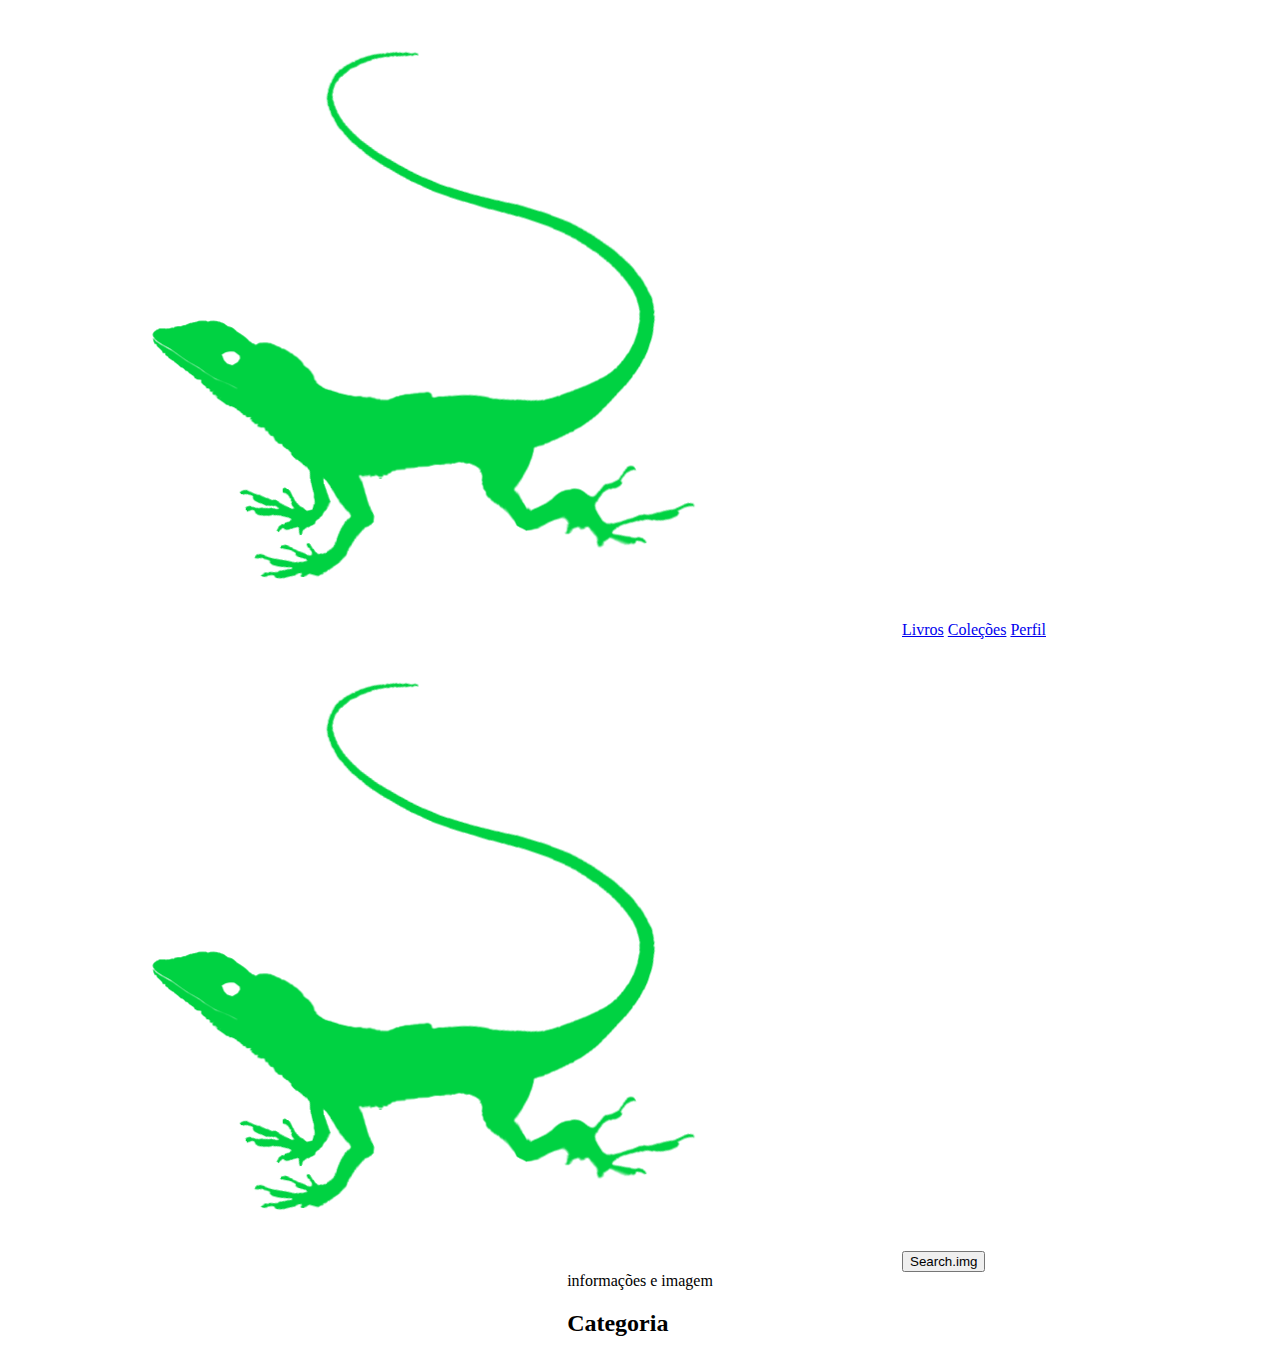
<file: Biblioteca/PageHome.html>
<!DOCTYPE html>
<html>
<head>
	<link rel="stylesheet" type="text/css" href="css/Menu.css">
	<link rel="shortcut icon" href="imgs/Title.png">
	<title>Home</title>
</head>
<body>
	<header>
		<img src="imgs/Largato.png">
		<a href="#">Livros</a>
		<a href="#">Coleções</a>
		<a href="#">Perfil</a>
		<img src="imgs/Largato.png" class="perfil">
		<button>Search.img</button>
	</header>
	<main>
		<div class="Slide">
			<div class="Bigcard">
				informações e imagem
			</div>
		</div>
		<div class="espaso">
			<h2>Categoria</h2>
			<div class="listH">
				<div class="card">
					
				</div>
			</div>
		</div>
	</main>
	<script src="java.js"></script>
</body>
</html>
</file>
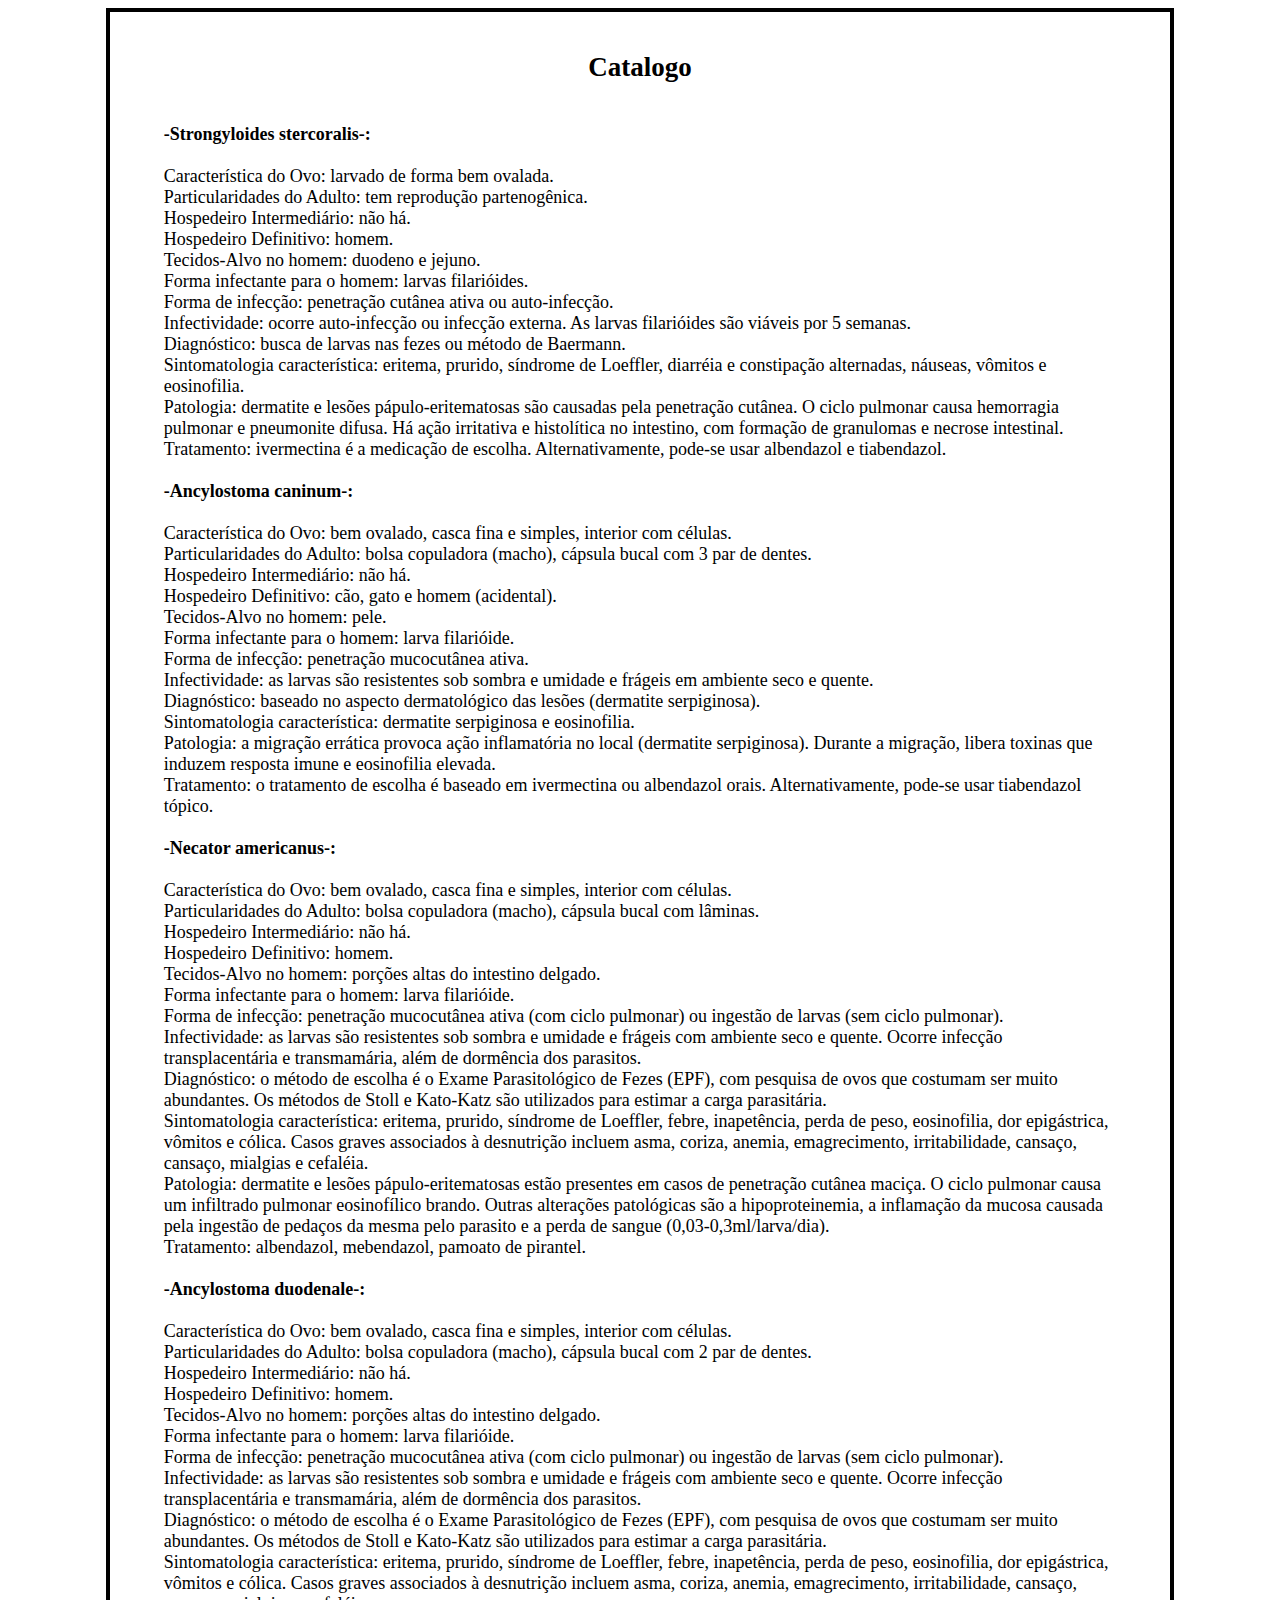
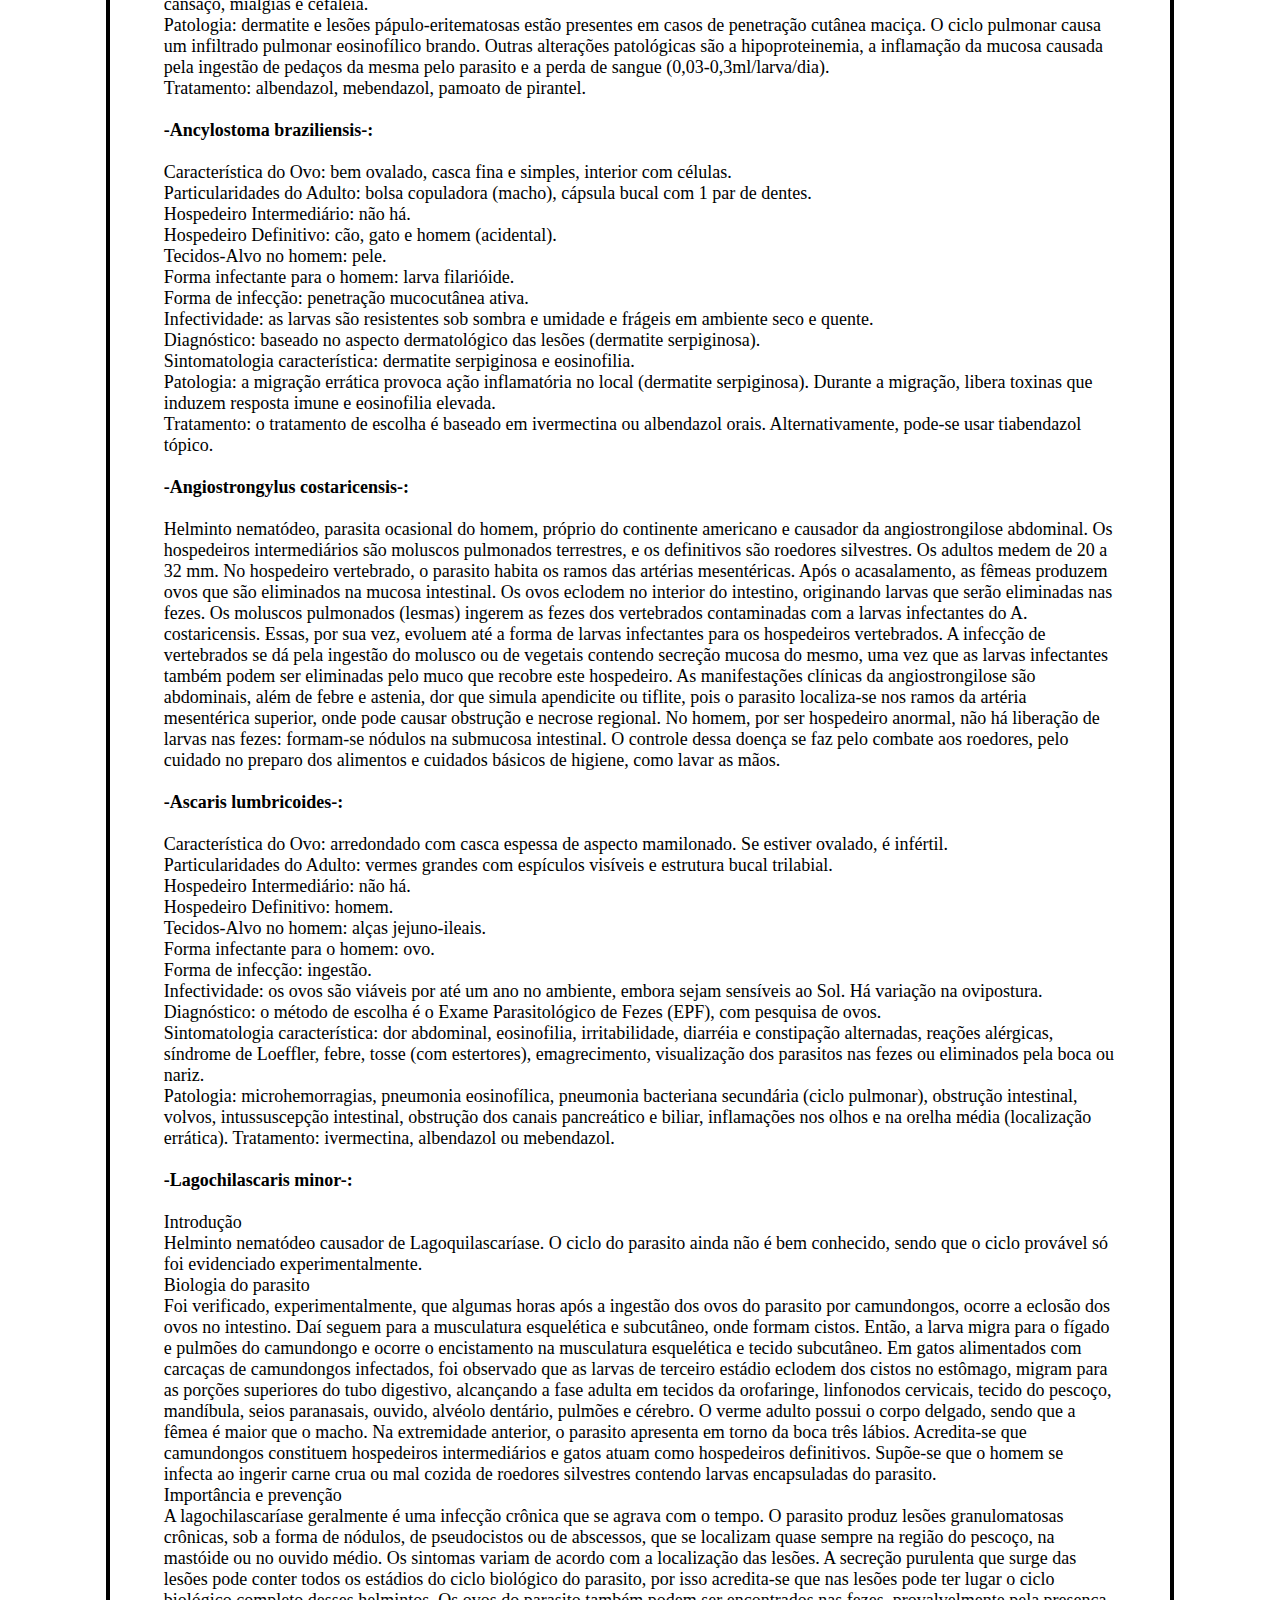
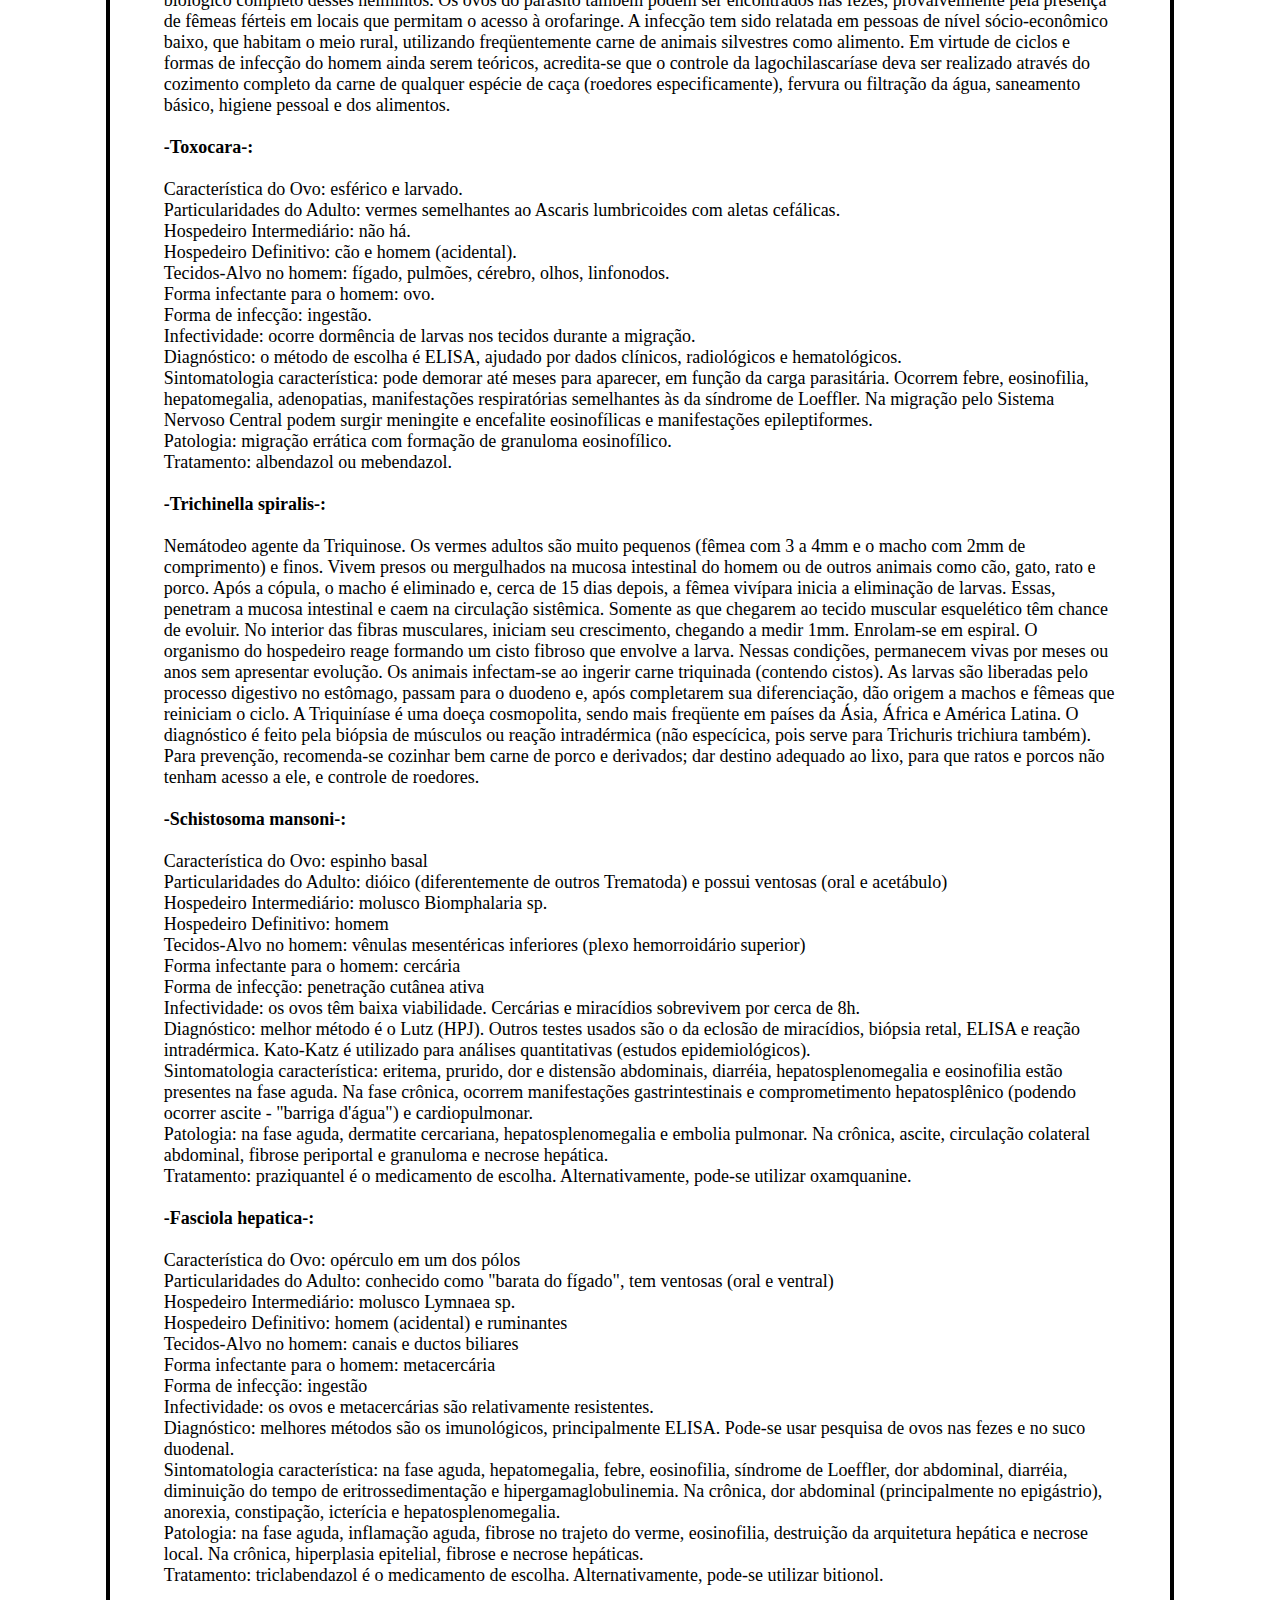
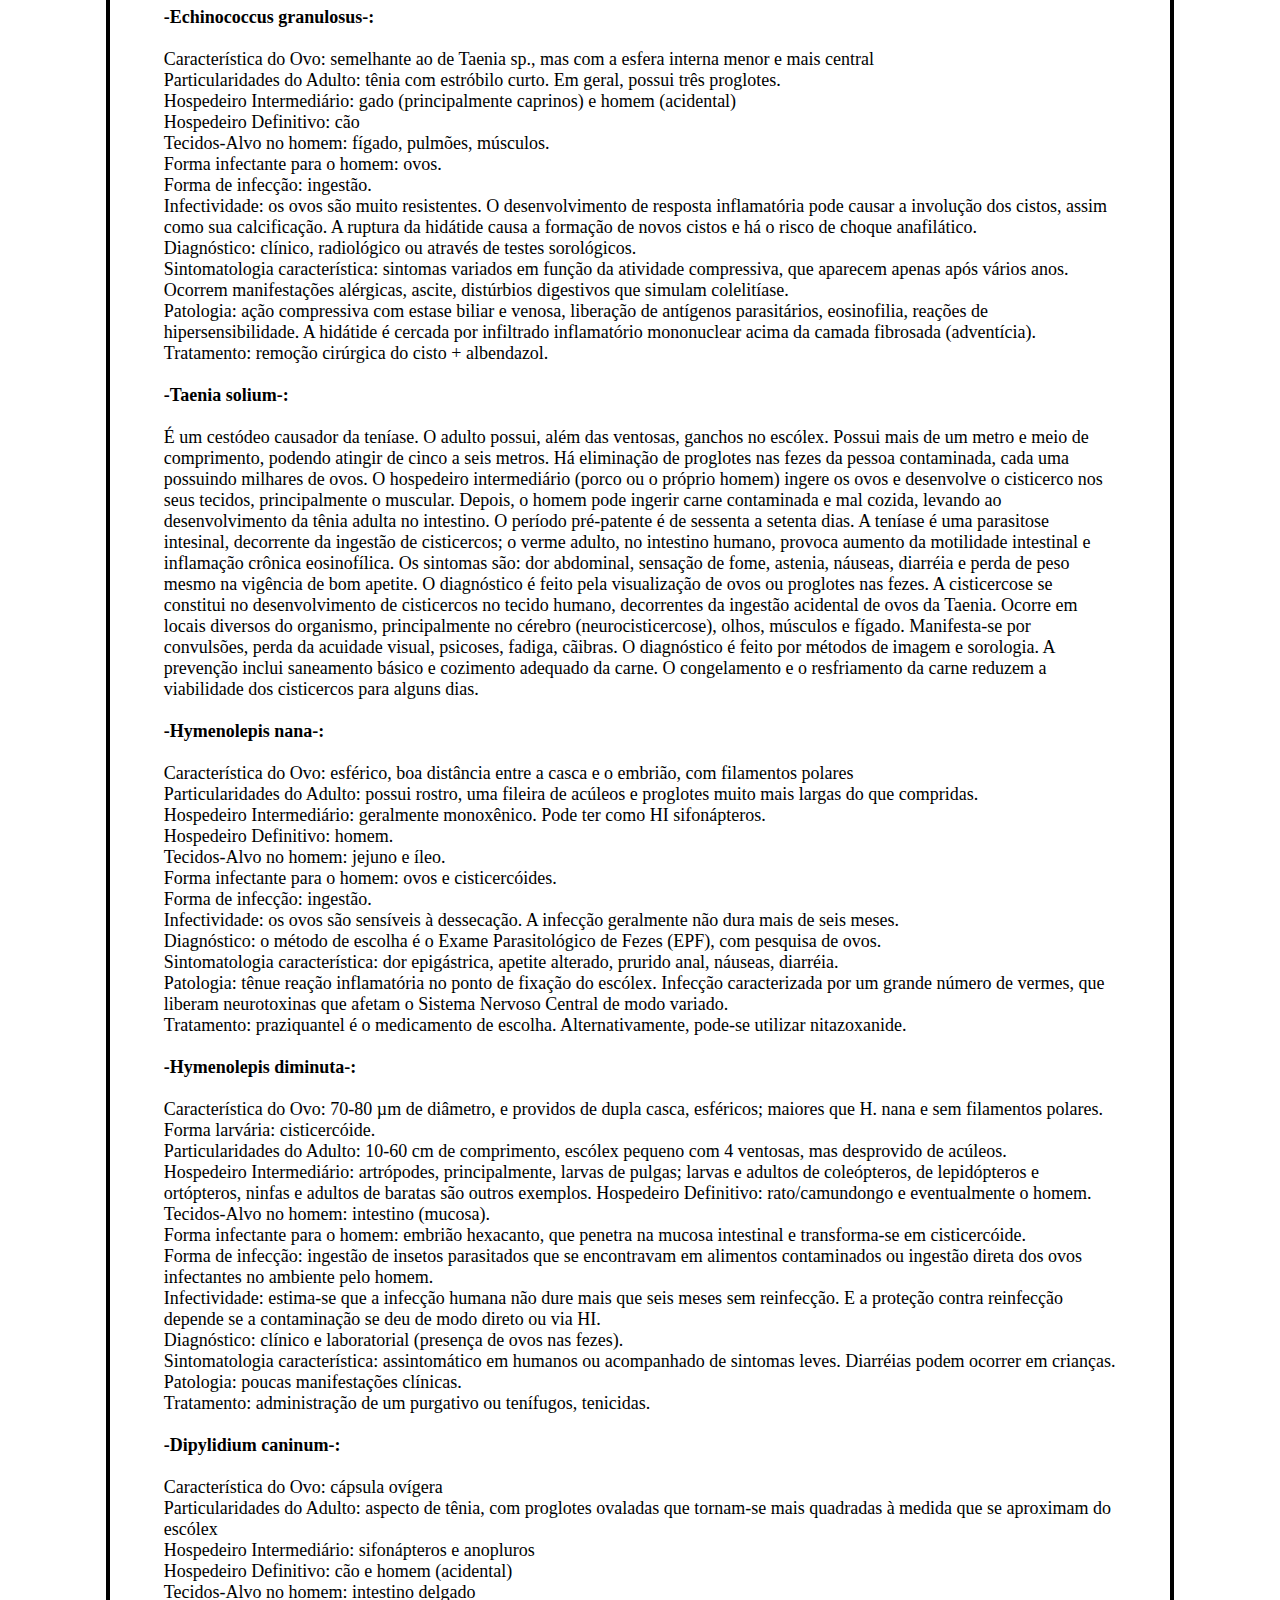
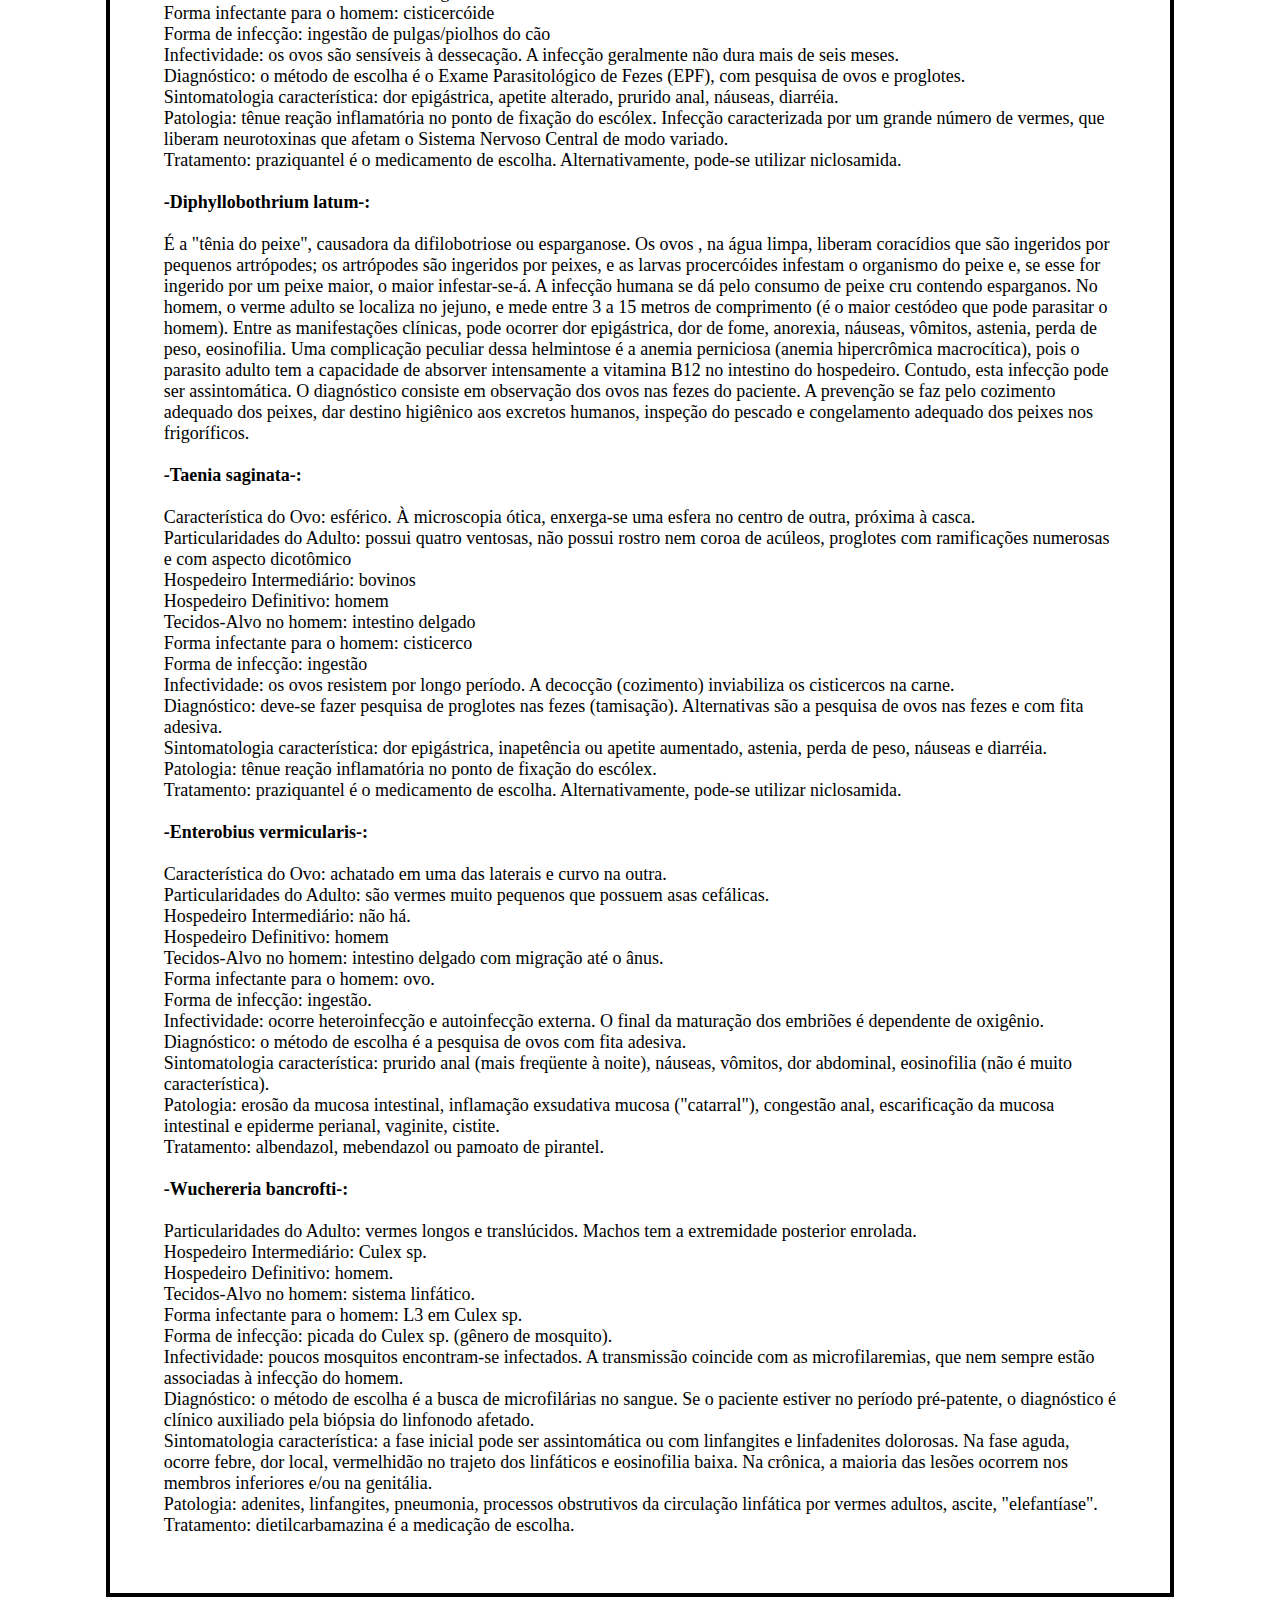
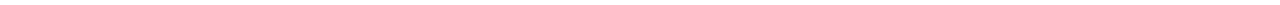
<file: Game/cat.html>
<!DOCTYPE html>
<html>
<head>
	<link rel="stylesheet" type="text/css" href="css.css">
	<title>Modelo</title>
</head>
<body>
	<div class="regras">
		<h2>Catalogo</h2>
		<p>
			<!--Espécie 01-->
			<b>-Strongyloides stercoralis-:</b><br><br>
				Característica do Ovo: larvado de forma bem ovalada.<br>

				Particularidades do Adulto: tem reprodução partenogênica.<br>

				Hospedeiro Intermediário: não há.<br>

				Hospedeiro Definitivo: homem.<br>

				Tecidos-Alvo no homem: duodeno e jejuno.<br>

				Forma infectante para o homem: larvas filarióides.<br>

				Forma de infecção: penetração cutânea ativa ou auto-infecção.<br>

				Infectividade: ocorre auto-infecção ou infecção externa. As larvas filarióides são viáveis por 5 semanas.<br>

				Diagnóstico: busca de larvas nas fezes ou método de Baermann.<br>

				Sintomatologia característica: eritema, prurido, síndrome de Loeffler, diarréia e constipação alternadas, náuseas, vômitos e eosinofilia.<br>

				Patologia: dermatite e lesões pápulo-eritematosas são causadas pela penetração cutânea. O ciclo pulmonar causa hemorragia pulmonar e pneumonite difusa. Há ação irritativa e histolítica no intestino, com formação de granulomas e necrose intestinal.<br>

				Tratamento: ivermectina é a medicação de escolha. Alternativamente, pode-se usar albendazol e tiabendazol.
			<br><br>

			<!--Espécie 02-->
			<b>-Ancylostoma caninum-:</b><br><br>
				Característica do Ovo: bem ovalado, casca fina e simples, interior com células.<br>

				Particularidades do Adulto: bolsa copuladora (macho), cápsula bucal com 3 par de dentes.<br>

				Hospedeiro Intermediário: não há.<br>

				Hospedeiro Definitivo: cão, gato e homem (acidental).<br>

				Tecidos-Alvo no homem: pele.<br>

				Forma infectante para o homem: larva filarióide.<br>

				Forma de infecção: penetração mucocutânea ativa.<br>

				Infectividade: as larvas são resistentes sob sombra e umidade e frágeis em ambiente seco e quente.<br>

				Diagnóstico: baseado no aspecto dermatológico das lesões (dermatite serpiginosa).<br>

				Sintomatologia característica: dermatite serpiginosa e eosinofilia.<br>

				Patologia: a migração errática provoca ação inflamatória no local (dermatite serpiginosa). Durante a migração, libera toxinas que induzem resposta imune e eosinofilia elevada.<br>

				Tratamento: o tratamento de escolha é baseado em ivermectina ou albendazol orais. Alternativamente, pode-se usar tiabendazol tópico.
			<br><br>

			<!--Espécie 03-->
			<b>-Necator americanus-:</b><br><br>
				Característica do Ovo: bem ovalado, casca fina e simples, interior com células.<br>

				Particularidades do Adulto: bolsa copuladora (macho), cápsula bucal com lâminas.<br>

				Hospedeiro Intermediário: não há.<br>

				Hospedeiro Definitivo: homem.<br>

				Tecidos-Alvo no homem: porções altas do intestino delgado.<br>

				Forma infectante para o homem: larva filarióide.<br>

				Forma de infecção: penetração mucocutânea ativa (com ciclo pulmonar) ou ingestão de larvas (sem ciclo pulmonar).<br>

				Infectividade: as larvas são resistentes sob sombra e umidade e frágeis com ambiente seco e quente. Ocorre infecção transplacentária e transmamária, além de dormência dos parasitos.<br>

				Diagnóstico: o método de escolha é o Exame Parasitológico de Fezes (EPF), com pesquisa de ovos que costumam ser muito abundantes. Os métodos de Stoll e Kato-Katz são utilizados para estimar a carga parasitária.<br>

				Sintomatologia característica: eritema, prurido, síndrome de Loeffler, febre, inapetência, perda de peso, eosinofilia, dor epigástrica, vômitos e cólica. Casos graves associados à desnutrição incluem asma, coriza, anemia, emagrecimento, irritabilidade, cansaço, cansaço, mialgias e cefaléia.<br>

				Patologia: dermatite e lesões pápulo-eritematosas estão presentes em casos de penetração cutânea maciça. O ciclo pulmonar causa um infiltrado pulmonar eosinofílico brando. Outras alterações patológicas são a hipoproteinemia, a inflamação da mucosa causada pela ingestão de pedaços da mesma pelo parasito e a perda de sangue (0,03-0,3ml/larva/dia).<br>

				Tratamento: albendazol, mebendazol, pamoato de pirantel.
			<br><br>

			<!--Espécie 04-->
			<b>-Ancylostoma duodenale-:</b><br><br>
				Característica do Ovo: bem ovalado, casca fina e simples, interior com células.<br>

				Particularidades do Adulto: bolsa copuladora (macho), cápsula bucal com 2 par de dentes.<br>

				Hospedeiro Intermediário: não há.<br>

				Hospedeiro Definitivo: homem.<br>

				Tecidos-Alvo no homem: porções altas do intestino delgado.<br>

				Forma infectante para o homem: larva filarióide.<br>

				Forma de infecção: penetração mucocutânea ativa (com ciclo pulmonar) ou ingestão de larvas (sem ciclo pulmonar).<br>

				Infectividade: as larvas são resistentes sob sombra e umidade e frágeis com ambiente seco e quente. Ocorre infecção transplacentária e transmamária, além de dormência dos parasitos.<br>

				Diagnóstico: o método de escolha é o Exame Parasitológico de Fezes (EPF), com pesquisa de ovos que costumam ser muito abundantes. Os métodos de Stoll e Kato-Katz são utilizados para estimar a carga parasitária.<br>

				Sintomatologia característica: eritema, prurido, síndrome de Loeffler, febre, inapetência, perda de peso, eosinofilia, dor epigástrica, vômitos e cólica. Casos graves associados à desnutrição incluem asma, coriza, anemia, emagrecimento, irritabilidade, cansaço, cansaço, mialgias e cefaléia.<br>

				Patologia: dermatite e lesões pápulo-eritematosas estão presentes em casos de penetração cutânea maciça. O ciclo pulmonar causa um infiltrado pulmonar eosinofílico brando. Outras alterações patológicas são a hipoproteinemia, a inflamação da mucosa causada pela ingestão de pedaços da mesma pelo parasito e a perda de sangue (0,03-0,3ml/larva/dia).<br>

				Tratamento: albendazol, mebendazol, pamoato de pirantel.
			<br><br>

			<!--Espécie 05-->
			<b>-Ancylostoma braziliensis-:</b><br><br>
				Característica do Ovo: bem ovalado, casca fina e simples, interior com células.<br>

				Particularidades do Adulto: bolsa copuladora (macho), cápsula bucal com 1 par de dentes.<br>

				Hospedeiro Intermediário: não há.<br>

				Hospedeiro Definitivo: cão, gato e homem (acidental).<br>

				Tecidos-Alvo no homem: pele.<br>

				Forma infectante para o homem: larva filarióide.<br>

				Forma de infecção: penetração mucocutânea ativa.<br>

				Infectividade: as larvas são resistentes sob sombra e umidade e frágeis em ambiente seco e quente.<br>

				Diagnóstico: baseado no aspecto dermatológico das lesões (dermatite serpiginosa).<br>

				Sintomatologia característica: dermatite serpiginosa e eosinofilia.<br>

				Patologia: a migração errática provoca ação inflamatória no local (dermatite serpiginosa). Durante a migração, libera toxinas que induzem resposta imune e eosinofilia elevada.<br>

				Tratamento: o tratamento de escolha é baseado em ivermectina ou albendazol orais. Alternativamente, pode-se usar tiabendazol tópico.
			<br><br>

			<!--Espécie 06-->
			<b>-Angiostrongylus costaricensis-:</b><br><br>
				Helminto nematódeo, parasita ocasional do homem, próprio do continente americano e causador da angiostrongilose abdominal. Os hospedeiros intermediários são moluscos pulmonados terrestres, e os definitivos são roedores silvestres. Os adultos medem de 20 a 32 mm.
				No hospedeiro vertebrado, o parasito habita os ramos das artérias mesentéricas. Após o acasalamento, as fêmeas produzem ovos que são eliminados na mucosa intestinal. Os ovos eclodem no interior do intestino, originando larvas que serão eliminadas nas fezes. Os moluscos pulmonados (lesmas) ingerem as fezes dos vertebrados contaminadas com a larvas infectantes do A. costaricensis. Essas, por sua vez, evoluem até a forma de larvas infectantes para os hospedeiros vertebrados. A infecção de vertebrados se dá pela ingestão do molusco ou de vegetais contendo secreção mucosa do mesmo, uma vez que as larvas infectantes também podem ser eliminadas pelo muco que recobre este hospedeiro. As manifestações clínicas da angiostrongilose são abdominais, além de febre e astenia, dor que  simula apendicite ou tiflite, pois o parasito localiza-se nos ramos da artéria mesentérica superior, onde pode causar obstrução e necrose regional. No homem, por ser hospedeiro anormal, não há liberação de larvas nas fezes: formam-se nódulos na submucosa intestinal.
				O controle dessa doença se faz pelo combate aos roedores, pelo cuidado no preparo dos alimentos e cuidados básicos de higiene, como lavar as mãos.
			<br><br>

			<!--Espécie 07-->
			<b>-Ascaris lumbricoides-:</b><br><br>
				Característica do Ovo: arredondado com casca espessa de aspecto mamilonado. Se estiver ovalado, é infértil.<br>

				Particularidades do Adulto: vermes grandes com espículos visíveis e estrutura bucal trilabial.<br>

				Hospedeiro Intermediário: não há.<br>

				Hospedeiro Definitivo: homem.<br>

				Tecidos-Alvo no homem: alças jejuno-ileais.<br>

				Forma infectante para o homem: ovo.<br>

				Forma de infecção: ingestão.<br>

				Infectividade: os ovos são viáveis por até um ano no ambiente, embora sejam sensíveis ao Sol. Há variação na ovipostura.<br>

				Diagnóstico: o método de escolha é o Exame Parasitológico de Fezes (EPF), com pesquisa de ovos.<br>

				Sintomatologia característica: dor abdominal, eosinofilia, irritabilidade, diarréia e constipação alternadas, reações alérgicas, síndrome de Loeffler, febre, tosse (com estertores), emagrecimento, visualização dos parasitos nas fezes ou eliminados pela boca ou nariz.<br>

				Patologia: microhemorragias, pneumonia eosinofílica, pneumonia bacteriana secundária (ciclo pulmonar), obstrução intestinal, volvos, intussuscepção intestinal, obstrução dos canais pancreático e biliar, inflamações nos olhos e na orelha média (localização errática).
				Tratamento: ivermectina, albendazol ou mebendazol.
			<br><br>

			<!--Espécie 08-->
			<b>-Lagochilascaris minor-:</b><br><br>
				Introdução<br>
				Helminto nematódeo causador de Lagoquilascaríase. O ciclo do parasito ainda não é bem conhecido, sendo que o ciclo provável só foi evidenciado experimentalmente.<br>
				Biologia do parasito<br>
				Foi verificado, experimentalmente, que algumas horas após a ingestão dos ovos do parasito por camundongos, ocorre a eclosão dos ovos no intestino. Daí seguem para a musculatura esquelética e subcutâneo, onde formam cistos. Então, a larva migra para o fígado e pulmões do camundongo e ocorre o encistamento na musculatura esquelética e tecido subcutâneo. Em gatos alimentados com carcaças de camundongos infectados, foi observado que as larvas de terceiro estádio eclodem dos cistos no estômago, migram para as porções superiores do tubo digestivo, alcançando a fase adulta em tecidos da orofaringe, linfonodos cervicais, tecido do pescoço, mandíbula, seios paranasais, ouvido, alvéolo dentário, pulmões e cérebro. O verme adulto possui o corpo delgado, sendo que a fêmea é maior que o macho. Na extremidade anterior, o parasito apresenta em torno da boca três lábios. Acredita-se que camundongos constituem hospedeiros intermediários e gatos atuam como hospedeiros definitivos. Supõe-se que o homem se infecta ao ingerir carne crua ou mal cozida de roedores silvestres contendo larvas encapsuladas do parasito.<br>
				Importância e prevenção<br>
				A lagochilascaríase geralmente é uma infecção crônica que se agrava com o tempo. O parasito produz lesões granulomatosas crônicas, sob a forma de nódulos, de pseudocistos ou de abscessos, que se localizam quase sempre na região do pescoço, na mastóide ou no ouvido médio. Os sintomas variam de acordo com a localização das lesões. A secreção purulenta que surge das lesões pode conter todos os estádios do ciclo biológico do parasito, por isso acredita-se que nas lesões pode ter lugar o ciclo biológico completo desses helmintos. Os ovos do parasito também podem ser encontrados nas fezes, provalvelmente pela presença de fêmeas férteis em locais que permitam o acesso à orofaringe. A infecção tem sido relatada em pessoas de nível sócio-econômico baixo, que habitam o meio rural, utilizando freqüentemente carne de animais silvestres como alimento. Em virtude de ciclos e formas de infecção do homem ainda serem teóricos, acredita-se que o controle da lagochilascaríase deva ser realizado através do cozimento completo da carne de qualquer espécie de caça (roedores especificamente), fervura ou filtração da água, saneamento básico, higiene pessoal e dos alimentos.
			<br><br>

			<!--Espécie 09-->
			<b>-Toxocara-:</b><br><br>
				Característica do Ovo: esférico e larvado.<br>

				Particularidades do Adulto: vermes semelhantes ao Ascaris lumbricoides com aletas cefálicas.<br>

				Hospedeiro Intermediário: não há.<br>

				Hospedeiro Definitivo: cão e homem (acidental).<br>

				Tecidos-Alvo no homem: fígado, pulmões, cérebro, olhos, linfonodos.<br>

				Forma infectante para o homem: ovo.<br>

				Forma de infecção: ingestão.<br>

				Infectividade: ocorre dormência de larvas nos tecidos durante a migração.<br>

				Diagnóstico: o método de escolha é ELISA, ajudado por dados clínicos, radiológicos e hematológicos.<br>

				Sintomatologia característica: pode demorar até meses para aparecer, em função da carga parasitária. Ocorrem febre, eosinofilia, hepatomegalia, adenopatias, manifestações respiratórias semelhantes às da síndrome de Loeffler. Na migração pelo Sistema Nervoso Central podem surgir meningite e encefalite eosinofílicas e manifestações epileptiformes.<br>

				Patologia: migração errática com formação de granuloma eosinofílico.<br>

				Tratamento: albendazol ou mebendazol.
			<br><br>

			<!--Espécie 10-->
			<b>-Trichinella spiralis-:</b><br><br>

				Nemátodeo agente da Triquinose. Os vermes adultos são muito pequenos (fêmea com 3 a 4mm e o macho com 2mm de comprimento) e finos. Vivem presos ou mergulhados na mucosa intestinal do homem ou de outros animais como cão, gato, rato e porco. Após a cópula, o macho é eliminado e, cerca de 15 dias depois, a fêmea vivípara inicia a eliminação de larvas. Essas, penetram  a mucosa intestinal e caem na circulação sistêmica. Somente as que chegarem ao tecido muscular esquelético têm chance de evoluir. No interior das fibras musculares, iniciam seu crescimento, chegando a medir 1mm. Enrolam-se em espiral. O organismo do hospedeiro reage formando um cisto fibroso que envolve a larva. Nessas condições, permanecem vivas por meses ou anos sem apresentar evolução. Os animais infectam-se ao ingerir carne triquinada (contendo cistos). As larvas são liberadas pelo processo digestivo no estômago, passam para o duodeno e, após completarem sua diferenciação, dão origem a machos e fêmeas que reiniciam o ciclo. A Triquiníase é uma doeça cosmopolita, sendo mais freqüente em países da Ásia, África e América Latina. O diagnóstico é feito pela biópsia de músculos ou reação intradérmica (não especícica, pois serve para Trichuris trichiura também). Para prevenção, recomenda-se cozinhar bem carne de porco e derivados; dar destino adequado ao lixo, para que ratos e porcos não tenham acesso a ele, e controle de roedores.
			<br><br>

			<!--Espécie 11-->
			<b>-Schistosoma mansoni-:</b><br><br>
				Característica do Ovo: espinho basal<br>

				Particularidades do Adulto: dióico (diferentemente de outros Trematoda) e possui ventosas (oral e acetábulo)<br>

				Hospedeiro Intermediário: molusco Biomphalaria sp.<br>

				Hospedeiro Definitivo: homem<br>

				Tecidos-Alvo no homem: vênulas mesentéricas inferiores (plexo hemorroidário superior)<br>

				Forma infectante para o homem: cercária<br>

				Forma de infecção: penetração cutânea ativa<br>

				Infectividade: os ovos têm baixa viabilidade. Cercárias e miracídios sobrevivem por cerca de 8h.<br>

				Diagnóstico: melhor método é o Lutz (HPJ). Outros testes usados são o da eclosão de miracídios, biópsia retal, ELISA e reação intradérmica. Kato-Katz é utilizado para análises quantitativas (estudos epidemiológicos).<br>

				Sintomatologia característica: eritema, prurido, dor e distensão abdominais, diarréia, hepatosplenomegalia e eosinofilia estão presentes na fase aguda. Na fase crônica, ocorrem manifestações gastrintestinais e comprometimento hepatosplênico (podendo ocorrer ascite - "barriga d'água") e cardiopulmonar.<br>

				Patologia: na fase aguda, dermatite cercariana, hepatosplenomegalia e embolia pulmonar. Na crônica, ascite, circulação colateral abdominal, fibrose periportal e granuloma e necrose hepática.<br>

				Tratamento: praziquantel é o medicamento de escolha. Alternativamente, pode-se utilizar oxamquanine.
			<br><br>

			<!--Espécie 12-->
			<b>-Fasciola hepatica-:</b><br><br>
				Característica do Ovo: opérculo em um dos pólos<br>

				Particularidades do Adulto: conhecido como "barata do fígado", tem ventosas (oral e ventral)<br>

				Hospedeiro Intermediário: molusco Lymnaea sp.<br>

				Hospedeiro Definitivo: homem (acidental) e ruminantes<br>

				Tecidos-Alvo no homem: canais e ductos biliares<br>

				Forma infectante para o homem: metacercária<br>

				Forma de infecção: ingestão<br>

				Infectividade: os ovos e metacercárias são relativamente resistentes.<br>

				Diagnóstico: melhores métodos são os imunológicos, principalmente ELISA. Pode-se usar pesquisa de ovos nas fezes e no suco duodenal.<br>

				Sintomatologia característica: na fase aguda, hepatomegalia, febre, eosinofilia, síndrome de Loeffler, dor abdominal, diarréia, diminuição do tempo de eritrossedimentação e hipergamaglobulinemia. Na crônica, dor abdominal (principalmente no epigástrio), anorexia, constipação, icterícia e hepatosplenomegalia.<br>

				Patologia: na fase aguda, inflamação aguda, fibrose no trajeto do verme, eosinofilia, destruição da arquitetura hepática e necrose local. Na crônica, hiperplasia epitelial, fibrose e necrose hepáticas.<br>

				Tratamento: triclabendazol é o medicamento de escolha. Alternativamente, pode-se utilizar bitionol.
			<br><br>

			<!--Espécie 13-->
			<b>-Echinococcus granulosus-:</b><br><br>
				Característica do Ovo: semelhante ao de Taenia sp., mas com a esfera interna menor e mais central<br>

				Particularidades do Adulto: tênia com estróbilo curto. Em geral, possui três proglotes.<br>

				Hospedeiro Intermediário: gado (principalmente caprinos) e homem (acidental)<br>

				Hospedeiro Definitivo: cão<br>

				Tecidos-Alvo no homem: fígado, pulmões, músculos.<br>

				Forma infectante para o homem: ovos.<br>

				Forma de infecção: ingestão.<br>

				Infectividade: os ovos são muito resistentes. O desenvolvimento de resposta inflamatória pode causar a involução dos cistos, assim como sua calcificação. A ruptura da hidátide causa a formação de novos cistos e há o risco de choque anafilático.<br>

				Diagnóstico: clínico, radiológico ou através de testes sorológicos.<br>

				Sintomatologia característica: sintomas variados em função da atividade compressiva, que aparecem apenas após vários anos. Ocorrem manifestações alérgicas, ascite, distúrbios digestivos que simulam colelitíase.<br>

				Patologia: ação compressiva com estase biliar e venosa, liberação de antígenos parasitários, eosinofilia, reações de hipersensibilidade. A hidátide é cercada por infiltrado inflamatório mononuclear acima da camada fibrosada (adventícia).<br>

				Tratamento: remoção cirúrgica do cisto + albendazol.
			<br><br>

			<!--Espécie 14-->
			<b>-Taenia solium-:</b><br><br>

				É um cestódeo causador da teníase. O adulto possui, além das ventosas, ganchos no escólex. Possui mais de um metro e meio de comprimento, podendo atingir de cinco a seis metros. Há eliminação de proglotes nas fezes da pessoa contaminada, cada uma possuindo milhares de ovos. O hospedeiro intermediário (porco ou o próprio homem) ingere os ovos e desenvolve o cisticerco nos seus tecidos, principalmente o muscular. Depois, o homem pode ingerir carne contaminada e mal cozida, levando ao desenvolvimento da tênia adulta no intestino. O período pré-patente é de sessenta a setenta dias. A teníase é uma parasitose intesinal, decorrente da ingestão de cisticercos; o verme adulto, no intestino humano, provoca aumento da motilidade intestinal e inflamação crônica eosinofílica. Os sintomas são: dor abdominal, sensação de fome, astenia, náuseas, diarréia e perda de peso mesmo na vigência de bom apetite. O diagnóstico é feito pela visualização de ovos ou proglotes nas fezes. A cisticercose se constitui no desenvolvimento de cisticercos no tecido humano, decorrentes da ingestão acidental de ovos da Taenia. Ocorre em locais diversos do organismo, principalmente no cérebro (neurocisticercose), olhos, músculos e fígado. Manifesta-se por convulsões, perda da acuidade visual, psicoses, fadiga, cãibras. O diagnóstico é feito por métodos de imagem e sorologia. A prevenção inclui saneamento básico e cozimento adequado da carne. O congelamento e o resfriamento da carne reduzem a viabilidade dos cisticercos para alguns dias.
			<br><br>

			<!--Espécie 15-->
			<b>-Hymenolepis nana-:</b><br><br>
				Característica do Ovo: esférico, boa distância entre a casca e o embrião, com filamentos polares<br>

				Particularidades do Adulto: possui rostro, uma fileira de acúleos e proglotes muito mais largas do que compridas.<br>

				Hospedeiro Intermediário: geralmente monoxênico. Pode ter como HI sifonápteros.<br>

				Hospedeiro Definitivo: homem.<br>

				Tecidos-Alvo no homem: jejuno e íleo.<br>

				Forma infectante para o homem: ovos e cisticercóides.<br>

				Forma de infecção: ingestão.<br>

				Infectividade: os ovos são sensíveis à dessecação. A infecção geralmente não dura mais de seis meses.<br>

				Diagnóstico: o método de escolha é o Exame Parasitológico de Fezes (EPF), com pesquisa de ovos.<br>

				Sintomatologia característica: dor epigástrica, apetite alterado, prurido anal, náuseas, diarréia.<br>

				Patologia: tênue reação inflamatória no ponto de fixação do escólex. Infecção caracterizada por um grande número de vermes, que liberam neurotoxinas que afetam o Sistema Nervoso Central de modo variado.<br>

				Tratamento: praziquantel é o medicamento de escolha. Alternativamente, pode-se utilizar nitazoxanide.
			<br><br>

			<!--Espécie 16-->
			<b>-Hymenolepis diminuta-:</b><br><br>
				Característica do Ovo: 70-80 µm de diâmetro, e providos de dupla casca, esféricos; maiores que H. nana e sem filamentos polares.<br>

				Forma larvária: cisticercóide.<br>

				Particularidades do Adulto: 10-60 cm de comprimento, escólex pequeno com 4 ventosas, mas desprovido de acúleos.<br>

				Hospedeiro Intermediário: artrópodes, principalmente, larvas de pulgas; larvas e adultos de coleópteros, de lepidópteros e ortópteros, ninfas e adultos de baratas são outros exemplos.
				Hospedeiro Definitivo: rato/camundongo e eventualmente o homem.<br>

				Tecidos-Alvo no homem: intestino (mucosa).<br>

				Forma infectante para o homem: embrião hexacanto, que penetra na mucosa intestinal e transforma-se em cisticercóide.<br>

				Forma de infecção: ingestão de insetos parasitados que se encontravam em alimentos contaminados ou ingestão direta dos ovos infectantes no ambiente pelo homem.<br>

				Infectividade: estima-se que a infecção humana não dure mais que seis meses sem reinfecção. E a proteção contra reinfecção depende se a contaminação se deu de modo direto ou via HI.<br>

				Diagnóstico: clínico e laboratorial (presença de ovos nas fezes).<br>

				Sintomatologia característica: assintomático em humanos ou acompanhado de sintomas leves. Diarréias podem ocorrer em crianças.<br>

				Patologia: poucas manifestações clínicas.<br>

				Tratamento: administração de um purgativo ou tenífugos, tenicidas.
			<br><br>

			<!--Espécie 17-->
			<b>-Dipylidium caninum-:</b><br><br>
				Característica do Ovo: cápsula ovígera<br>

				Particularidades do Adulto: aspecto de tênia, com proglotes ovaladas que tornam-se mais quadradas à medida que se aproximam do escólex<br>

				Hospedeiro Intermediário: sifonápteros e anopluros<br>

				Hospedeiro Definitivo: cão e homem (acidental)<br>

				Tecidos-Alvo no homem: intestino delgado<br>

				Forma infectante para o homem: cisticercóide<br>

				Forma de infecção: ingestão de pulgas/piolhos do cão<br>

				Infectividade: os ovos são sensíveis à dessecação. A infecção geralmente não dura mais de seis meses.<br>

				Diagnóstico: o método de escolha é o Exame Parasitológico de Fezes (EPF), com pesquisa de ovos e proglotes.<br>

				Sintomatologia característica: dor epigástrica, apetite alterado, prurido anal, náuseas, diarréia.<br>

				Patologia: tênue reação inflamatória no ponto de fixação do escólex. Infecção caracterizada por um grande número de vermes, que liberam neurotoxinas que afetam o Sistema Nervoso Central de modo variado.<br>

				Tratamento: praziquantel é o medicamento de escolha. Alternativamente, pode-se utilizar niclosamida.
			<br><br>

			<!--Espécie 18-->
			<b>-Diphyllobothrium latum-:</b><br><br>

				É a "tênia do peixe", causadora da difilobotriose ou esparganose. Os ovos , na água limpa, liberam coracídios que são ingeridos por pequenos artrópodes; os artrópodes são ingeridos por peixes, e as larvas procercóides infestam o organismo do peixe e, se esse for ingerido por um peixe maior, o maior infestar-se-á. A infecção  humana se dá pelo consumo de peixe cru contendo esparganos. No homem, o verme adulto se localiza no jejuno, e mede entre 3 a 15 metros de comprimento (é o maior cestódeo que pode parasitar o homem). Entre as manifestações clínicas, pode ocorrer dor epigástrica, dor de fome, anorexia, náuseas, vômitos, astenia, perda de peso, eosinofilia. Uma complicação peculiar dessa helmintose é a anemia perniciosa (anemia hipercrômica macrocítica), pois o parasito adulto tem a capacidade de absorver intensamente a vitamina B12 no intestino do hospedeiro. Contudo, esta infecção pode ser assintomática. O diagnóstico consiste em observação dos ovos nas fezes do paciente. A prevenção se faz pelo cozimento adequado dos peixes, dar destino higiênico aos excretos humanos, inspeção do pescado e congelamento adequado dos peixes nos frigoríficos.
			<br><br>

			<!--Espécie 19-->
			<b>-Taenia saginata-:</b><br><br>
				Característica do Ovo: esférico. À microscopia ótica, enxerga-se uma esfera no centro de outra, próxima à casca.<br>

				Particularidades do Adulto: possui quatro ventosas, não possui rostro nem coroa de acúleos, proglotes com ramificações numerosas e com aspecto dicotômico<br>

				Hospedeiro Intermediário: bovinos<br>

				Hospedeiro Definitivo: homem<br>

				Tecidos-Alvo no homem: intestino delgado<br>

				Forma infectante para o homem: cisticerco<br>

				Forma de infecção: ingestão<br>

				Infectividade: os ovos resistem por longo período. A decocção (cozimento) inviabiliza os cisticercos na carne.<br>

				Diagnóstico: deve-se fazer pesquisa de proglotes nas fezes (tamisação). Alternativas são a pesquisa de ovos nas fezes e com fita adesiva.<br>

				Sintomatologia característica: dor epigástrica, inapetência ou apetite aumentado, astenia, perda de peso, náuseas e diarréia.<br>

				Patologia: tênue reação inflamatória no ponto de fixação do escólex.<br>

				Tratamento: praziquantel é o medicamento de escolha. Alternativamente, pode-se utilizar niclosamida.
			<br><br>

			<!--Espécie 20-->
			<b>-Enterobius vermicularis-:</b><br><br>
				Característica do Ovo: achatado em uma das laterais e curvo na outra.<br>

				Particularidades do Adulto: são vermes muito pequenos que possuem asas cefálicas.<br>

				Hospedeiro Intermediário: não há.<br>

				Hospedeiro Definitivo: homem<br>

				Tecidos-Alvo no homem: intestino delgado com migração até o ânus.<br>

				Forma infectante para o homem: ovo.<br>

				Forma de infecção: ingestão.<br>

				Infectividade: ocorre heteroinfecção e autoinfecção externa. O final da maturação dos embriões é dependente de oxigênio.<br>

				Diagnóstico: o método de escolha é a pesquisa de ovos com fita adesiva.<br>

				Sintomatologia característica: prurido anal (mais freqüente à noite), náuseas, vômitos, dor abdominal, eosinofilia (não é muito característica).<br>

				Patologia: erosão da mucosa intestinal, inflamação exsudativa mucosa ("catarral"), congestão anal, escarificação da mucosa intestinal e epiderme perianal, vaginite, cistite.<br>

				Tratamento: albendazol, mebendazol ou pamoato de pirantel.
			<br><br>

			<!--Espécie 21-->
			<b>-Wuchereria bancrofti-:</b><br><br>
				Particularidades do Adulto: vermes longos e translúcidos. Machos tem a extremidade posterior enrolada.<br>
				
				Hospedeiro Intermediário: Culex sp.<br>

				Hospedeiro Definitivo: homem.<br>

				Tecidos-Alvo no homem: sistema linfático.<br>

				Forma infectante para o homem: L3 em Culex sp.<br>

				Forma de infecção: picada do Culex sp. (gênero de mosquito).<br>

				Infectividade: poucos mosquitos encontram-se infectados. A transmissão coincide com as microfilaremias, que nem sempre estão associadas à infecção do homem.<br>

				Diagnóstico: o método de escolha é a busca de microfilárias no sangue. Se o paciente estiver no período pré-patente, o diagnóstico é clínico auxiliado pela biópsia do linfonodo afetado.<br>

				Sintomatologia característica: a fase inicial pode ser assintomática ou com linfangites e linfadenites dolorosas. Na fase aguda, ocorre febre, dor local, vermelhidão no trajeto dos linfáticos e eosinofilia baixa. Na crônica, a maioria das lesões ocorrem nos membros inferiores e/ou na genitália.<br>

				Patologia: adenites, linfangites, pneumonia, processos obstrutivos da circulação linfática por vermes adultos, ascite, "elefantíase".<br>

				Tratamento: dietilcarbamazina é a medicação de escolha.
			<br><br>
		</p>
	</div>
</body>
</html>
</file>
<file: Biblioteca/css/Menu.css>
@import "vars.css";

	body{
		background-color: var(--thema);
		display: flex;
		flex-direction: column;
		justify-content: center;
		align-items: center;
	}
</file>
<file: Game/css.css>
body{
	display: flex;
	flex-direction: column;
	align-items: center;
	justify-content: center;
}
.espaso{
	margin-top: 1vh;
    padding: 2vh;
    width: 84vw;
    height: 72vh;
    border: 4px solid;
    display: flex;
    flex-flow: wrap;
    justify-content: center;
}
	.quadrado{
		width: 8vw;
		height: 15vh;
		display: flex;
		flex-direction: column;
		justify-content: center;
		align-items: center;
		border: 2px solid black;
		border-radius: 4px;
		margin-right: 2vw;
		padding: 1vw;
	}
		.quadrado button{
			position: absolute;
		    border: 2px solid black;
		    background-color: white;
		    width: 3vw;
		    margin: -8vw -14vh 0 0;
		    height: 4vh;
		}
		.quadrado img{
			width: 100%;
			height: 90%;
		}
	.escolha{
		width: 60vw;
	    font-size: 2vh;
	    display: flex;
	    flex-direction: column;
	    justify-content: space-around;
	    align-items: center;
	    font-weight: bold;
	    font-style: italic;
	}
		.escolha input{
			width: 63vw;
		    border: 2px solid black;
		    padding: 0.5vh;
		    border-radius: 14px;
		}

.regras{
	border: 4px solid black;
    width: 80vw;
    display: flex;
    flex-direction: column;
    align-items: center;
    padding: 2vh;
}
	.regras h2{
		font-weight: bold;
		font-size: 3vh;
	}
	.regras p{
		font-size: 2vh;
		width: 93%;
		word-wrap: break-word;
	}
</file>
